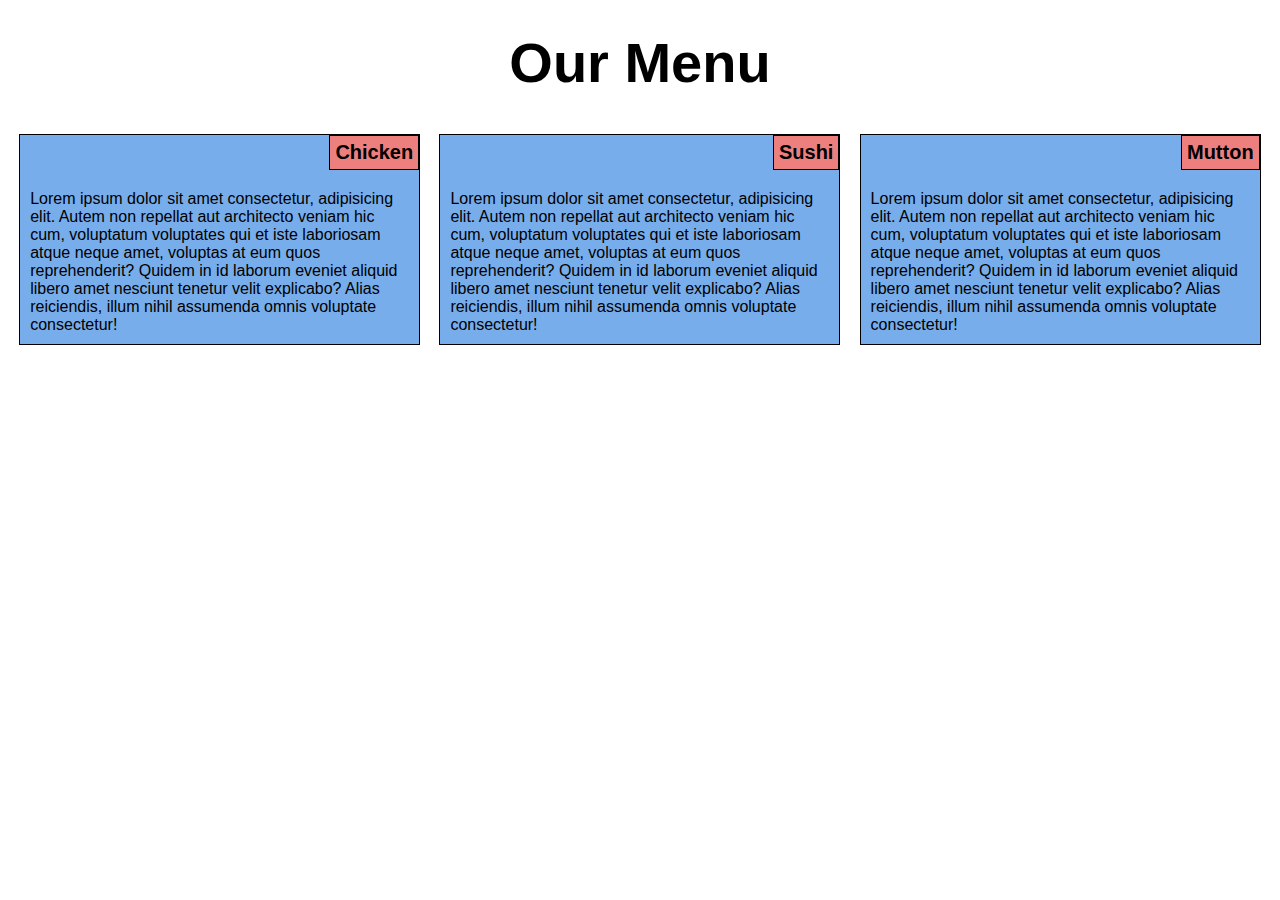
<file: mod2_solution/index.html>
<html lang="en">
<head>
    <meta charset="UTF-8">
    <meta name="viewport" content="width=device-width, initial-scale=1.0">
    <title>Module2 Solution</title>
    <link rel="stylesheet" href="./css/styles.css">
</head>
<body>
    <header>
        <h1>Our Menu</h1>
    </header>
    <div>
		<!-- First section -->
		<section id="first" class="section col-lg-4 col-md-6 col-sm-12">
			<h2>Chicken</h2>
			<p>Lorem ipsum dolor sit amet consectetur, adipisicing elit. Autem non repellat aut architecto veniam hic cum, voluptatum voluptates qui et iste laboriosam atque neque amet, voluptas at eum quos reprehenderit? Quidem in id laborum eveniet aliquid libero amet nesciunt tenetur velit explicabo? Alias reiciendis, illum nihil assumenda omnis voluptate consectetur!</p>
		</section>
		<!-- second section -->
		<section id="second" class="section col-lg-4 col-md-6 col-sm-12">
			<h2>Sushi</h2>
			<p>Lorem ipsum dolor sit amet consectetur, adipisicing elit. Autem non repellat aut architecto veniam hic cum, voluptatum voluptates qui et iste laboriosam atque neque amet, voluptas at eum quos reprehenderit? Quidem in id laborum eveniet aliquid libero amet nesciunt tenetur velit explicabo? Alias reiciendis, illum nihil assumenda omnis voluptate consectetur!</p>
		</section>
		<!-- Third section -->
		<section id="third" class="section col-lg-4 col-md-6 col-sm-12">
			<h2>Mutton</h2>
			<p>Lorem ipsum dolor sit amet consectetur, adipisicing elit. Autem non repellat aut architecto veniam hic cum, voluptatum voluptates qui et iste laboriosam atque neque amet, voluptas at eum quos reprehenderit? Quidem in id laborum eveniet aliquid libero amet nesciunt tenetur velit explicabo? Alias reiciendis, illum nihil assumenda omnis voluptate consectetur!</p>
		</section>
    </div>
</body>
</html>
</file>
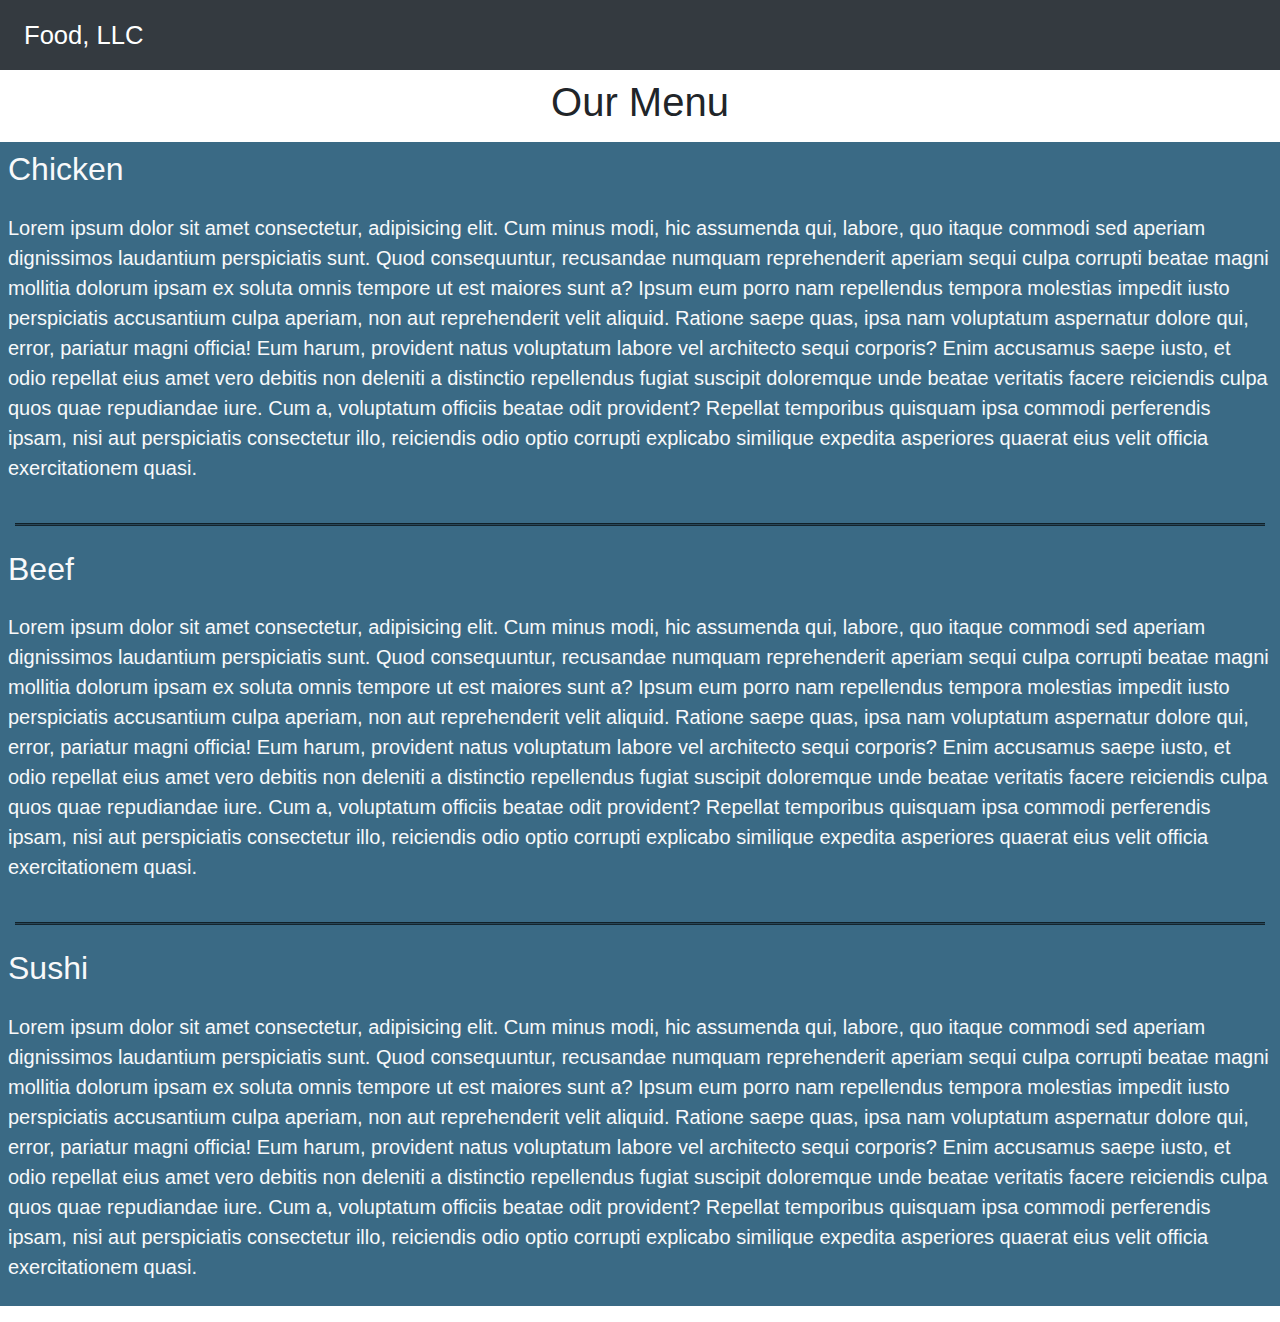
<file: mod3_Solution/index.html>
<html lang="en">
<head>
    <meta charset="UTF-8">
    <meta name="viewport" content="width=device-width, initial-scale=1.0">
    <title>Document</title>
    <!-- bootstrap css -->
    <link rel="stylesheet" href="./css/bootstrap.min.css">
    <link rel="stylesheet" href="./css/styles.css">

</head>
<body>
<!-- navbar -->
<nav class="navbar navbar-dark bg-dark">
    <!-- logo -->
    <a href="#" class="navbar-brand p-2">Food, LLC</a>
    <button type="button" class="navbar-toggler d-sm-none d-block" data-toggle="collapse" data-target="#navbarLinks">
        <span class="navbar-toggler-icon"></span>
    </button>
    <div class="collapse navbar-collapse" id="navbarLinks">
        <ul class="navbar-nav text-center">
            <li class="nav-item p-1">
                <a href="#Chicken" class="nav-link">Chicken</a>
            </li>
            <li class="nav-item p-1">
                <a href="#Beef" class="nav-link">Beef</a>
            </li>
            <li class="nav-item p-1">
                <a href="#Sushi" class="nav-link">Sushi</a>
            </li>
        </ul>
    </div>
</nav>

<!-- end of navbar -->

<!-- header -->
<div class="container">
    <h1 class="text-center my-2">Our Menu</h1>
</div>
<!-- end of header -->

<!-- Section -->
<!-- bg blue is my own defined class -->
<section class="container-fluid bg-blue my-3">
    <div class="row p-2">
        <h2 class="text-light" id="Chicken">Chicken</h2>
    </div>   
    <div class="row p-2">
        <div class="col-xs-12">
            <p class="lead text-light">
                Lorem ipsum dolor sit amet consectetur, adipisicing elit. Cum minus modi, hic assumenda qui, labore, quo itaque commodi sed aperiam dignissimos laudantium perspiciatis sunt. Quod consequuntur, recusandae numquam reprehenderit aperiam sequi culpa corrupti beatae magni mollitia dolorum ipsam ex soluta omnis tempore ut est maiores sunt a? Ipsum eum porro nam repellendus tempora molestias impedit iusto perspiciatis accusantium culpa aperiam, non aut reprehenderit velit aliquid. Ratione saepe quas, ipsa nam voluptatum aspernatur dolore qui, error, pariatur magni officia! Eum harum, provident natus voluptatum labore vel architecto sequi corporis? Enim accusamus saepe iusto, et odio repellat eius amet vero debitis non deleniti a distinctio repellendus fugiat suscipit doloremque unde beatae veritatis facere reiciendis culpa quos quae repudiandae iure. Cum a, voluptatum officiis beatae odit provident? Repellat temporibus quisquam ipsa commodi perferendis ipsam, nisi aut perspiciatis consectetur illo, reiciendis odio optio corrupti explicabo similique expedita asperiores quaerat eius velit officia exercitationem quasi.
            </p>
        </div>
    </div>
    <hr>
    <div class="row p-2">
        <h2 class="text-light" id="Beef">Beef</h2>
    </div>  
    <div class="row p-2">
        <div class="col-xs-12">
            <p class="lead text-light">
                Lorem ipsum dolor sit amet consectetur, adipisicing elit. Cum minus modi, hic assumenda qui, labore, quo itaque commodi sed aperiam dignissimos laudantium perspiciatis sunt. Quod consequuntur, recusandae numquam reprehenderit aperiam sequi culpa corrupti beatae magni mollitia dolorum ipsam ex soluta omnis tempore ut est maiores sunt a? Ipsum eum porro nam repellendus tempora molestias impedit iusto perspiciatis accusantium culpa aperiam, non aut reprehenderit velit aliquid. Ratione saepe quas, ipsa nam voluptatum aspernatur dolore qui, error, pariatur magni officia! Eum harum, provident natus voluptatum labore vel architecto sequi corporis? Enim accusamus saepe iusto, et odio repellat eius amet vero debitis non deleniti a distinctio repellendus fugiat suscipit doloremque unde beatae veritatis facere reiciendis culpa quos quae repudiandae iure. Cum a, voluptatum officiis beatae odit provident? Repellat temporibus quisquam ipsa commodi perferendis ipsam, nisi aut perspiciatis consectetur illo, reiciendis odio optio corrupti explicabo similique expedita asperiores quaerat eius velit officia exercitationem quasi.
            </p>
        </div>
    </div>
    <hr>
    <div class="row p-2">
        <h2 class="text-light" id="Sushi">Sushi</h2>
    </div>
    <div class="row p-2">
        <div class="col-xs-12">
            <p class="lead text-light">
                Lorem ipsum dolor sit amet consectetur, adipisicing elit. Cum minus modi, hic assumenda qui, labore, quo itaque commodi sed aperiam dignissimos laudantium perspiciatis sunt. Quod consequuntur, recusandae numquam reprehenderit aperiam sequi culpa corrupti beatae magni mollitia dolorum ipsam ex soluta omnis tempore ut est maiores sunt a? Ipsum eum porro nam repellendus tempora molestias impedit iusto perspiciatis accusantium culpa aperiam, non aut reprehenderit velit aliquid. Ratione saepe quas, ipsa nam voluptatum aspernatur dolore qui, error, pariatur magni officia! Eum harum, provident natus voluptatum labore vel architecto sequi corporis? Enim accusamus saepe iusto, et odio repellat eius amet vero debitis non deleniti a distinctio repellendus fugiat suscipit doloremque unde beatae veritatis facere reiciendis culpa quos quae repudiandae iure. Cum a, voluptatum officiis beatae odit provident? Repellat temporibus quisquam ipsa commodi perferendis ipsam, nisi aut perspiciatis consectetur illo, reiciendis odio optio corrupti explicabo similique expedita asperiores quaerat eius velit officia exercitationem quasi.
            </p>
        </div>
    </div>
</section>
<!-- end of section -->

    <!-- jquery js -->
    <script src="./js/jquery-3.5.1.min.js"></script>
    <!-- bootsrtap js -->
    <script src="./js/bootstrap.bundle.min.js"></script>
    
</body>
</html>
</file>
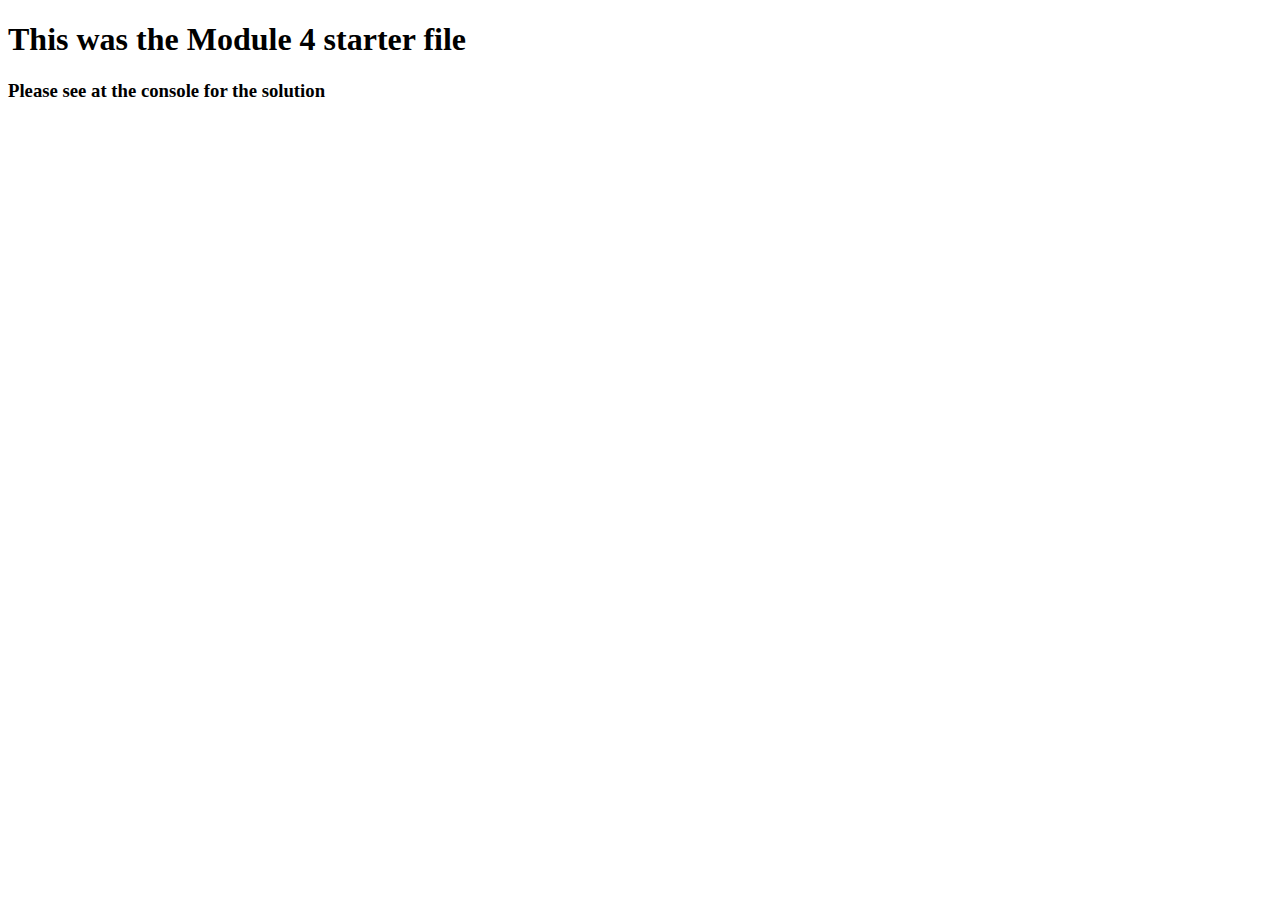
<file: mod4_Solution/index.html>
<!DOCTYPE html>
<html>
<head>
  <meta charset="utf-8">
  <title>Module 4 Solution Starter</title>
  <script>
    var names = []; // DO NOT REMOVE
  </script>
  <script src="./js/SpeakHello.js"></script>
  <script src="./js/SpeakGoodBye.js"></script>
  <script src="./js/script.js"></script>
</head>
<body>
  <h1>This was the Module 4 starter file</h1>
  <h3>Please see at the console for the solution</h3>
</body>
</html>
</file>
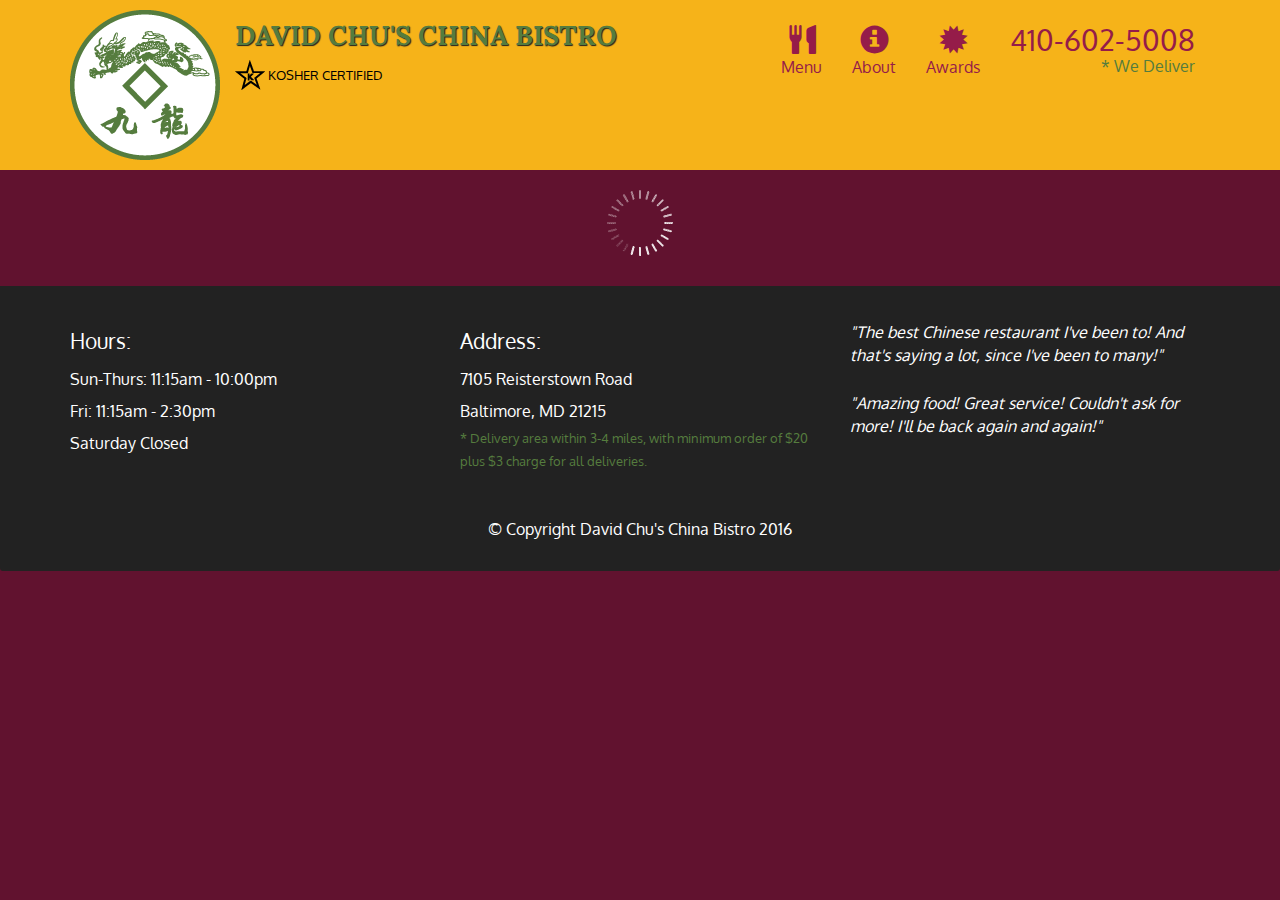
<file: mod5_Solution/index.html>
<!doctype html>
<html lang="en">
  <head>
    <meta charset="utf-8">
    <meta http-equiv="X-UA-Compatible" content="IE=edge">
    <meta name="viewport" content="width=device-width, initial-scale=1">
    <title>David Chu's China Bistro</title>
    <link rel="stylesheet" href="css/bootstrap.min.css">
    <link rel="stylesheet" href="css/styles.css">
    <link href='https://fonts.googleapis.com/css?family=Oxygen:400,300,700' rel='stylesheet' type='text/css'>
    <link href='https://fonts.googleapis.com/css?family=Lora' rel='stylesheet' type='text/css'>
  </head>
<body>
  <header>
    <nav id="header-nav" class="navbar navbar-default">
      <div class="container">
        <div class="navbar-header">
          <a href="index.html" class="pull-left visible-md visible-lg">
            <div id="logo-img" alt="Logo image"></div>
          </a>

          <div class="navbar-brand">
            <a href="index.html"><h1>David Chu's China Bistro</h1></a>
            <p>
              <img src="images/star-k-logo.png" alt="Kosher certification">
              <span>Kosher Certified</span>
            </p>
          </div>

          <button id="navbarToggle" type="button" class="navbar-toggle collapsed" data-toggle="collapse" data-target="#collapsable-nav" aria-expanded="false">
            <span class="sr-only">Toggle navigation</span>
            <span class="icon-bar"></span>
            <span class="icon-bar"></span>
            <span class="icon-bar"></span>
          </button>
        </div>
        
        <div id="collapsable-nav" class="collapse navbar-collapse">
           <ul id="nav-list" class="nav navbar-nav navbar-right">
            <li id="navHomeButton" class="visible-xs active">
              <a href="index.html">
                <span class="glyphicon glyphicon-home"></span> Home</a>
            </li>
            <li id="navMenuButton">
              <a href="#" onclick="$dc.loadMenuCategories();">
                <span class="glyphicon glyphicon-cutlery"></span><br class="hidden-xs"> Menu</a>
            </li>
            <li>
              <a href="#">
                <span class="glyphicon glyphicon-info-sign"></span><br class="hidden-xs"> About</a>
            </li>
            <li>
              <a href="#">
                <span class="glyphicon glyphicon-certificate"></span><br class="hidden-xs"> Awards</a>
            </li>
            <li id="phone" class="hidden-xs">
              <a href="tel:410-602-5008">
                <span>410-602-5008</span></a><div>* We Deliver</div>
            </li>
          </ul><!-- #nav-list -->
        </div><!-- .collapse .navbar-collapse -->
      </div><!-- .container -->
    </nav><!-- #header-nav -->
  </header>

  <div id="call-btn" class="visible-xs">
    <a class="btn" href="tel:410-602-5008">
    <span class="glyphicon glyphicon-earphone"></span>
    410-602-5008
    </a>
  </div>
  <div id="xs-deliver" class="text-center visible-xs">* We Deliver</div>

  <div id="main-content" class="container"></div>

  <footer class="panel-footer">
    <div class="container">
      <div class="row">
        <section id="hours" class="col-sm-4">
          <span>Hours:</span><br>
          Sun-Thurs: 11:15am - 10:00pm<br>
          Fri: 11:15am - 2:30pm<br>
          Saturday Closed
          <hr class="visible-xs">
        </section>
        <section id="address" class="col-sm-4">
          <span>Address:</span><br>
          7105 Reisterstown Road<br>
          Baltimore, MD 21215
          <p>* Delivery area within 3-4 miles, with minimum order of $20 plus $3 charge for all deliveries.</p>
          <hr class="visible-xs">
        </section>
        <section id="testimonials" class="col-sm-4">
          <p>"The best Chinese restaurant I've been to! And that's saying a lot, since I've been to many!"</p>
          <p>"Amazing food! Great service! Couldn't ask for more! I'll be back again and again!"</p>
        </section>
      </div>
      <div class="text-center">&copy; Copyright David Chu's China Bistro 2016</div>
    </div>
  </footer>

  <!-- jQuery (Bootstrap JS plugins depend on it) -->
  <script src="js/jquery-2.1.4.min.js"></script>
  <script src="js/bootstrap.min.js"></script>
  <script src="js/ajax-utils.js"></script>
  <script src="js/script.js"></script>
</body>
</html>
</file>
<file: mod2_solution/css/styles.css>
/* ************************************** */
/* Base Styles */
/* ************************************** */

* {
    box-sizing: border-box;
    margin: 0;
    padding: 0;
}
body {
    font-family: "comic sans ms",Verdana, Geneva, Tahoma, sans-serif;
}

header {
    text-align: center;
    margin-top: 30px;
    margin-bottom: 20px;
    font-size: 1.75em;
}

.section {
    background: #77adeb;
    border: 1px solid black;
    position: relative;
    float: left;
    padding: 10px;
    width: 31.33%;
}

.section:nth-child(1){
    margin: 1.5% 0.75% 1.5% 1.5%;
}
.section:nth-child(2){
    margin: 1.5% 0.75% 1.5% 0.75%;
}
.section:nth-child(3){
    margin: 1.5% 1.5% 1.5% 0.75%;
}

.section > h2 {
    position: absolute;
    top: 0;
    right: 0;
    background: #ee7f7f;
    width: fit-content;
    border: 1px solid black;
    padding: 5px;
    font-size: 1.25em;
}
.section > p {
    margin-top: 45px;
    font-size: 1em;
}

/* ************************************** */
/* Media queries */
/* ************************************** */

@media (max-width : 991px) {
    .col-md-6 {
        width: 47.75%;
    }
    .section:nth-child(3) {
        clear: both;
        width: 97%;
        margin: 1.5%;

    }
    .section:nth-child(1){
        margin: 1.5% 0.75% 1.5% 1.5%;
    }
    .section:nth-child(2){
        margin: 1.5% 1.5% 1.5% 0.75%;
    }
}

@media (max-width : 767px) {
    .col-sm-12 {
        width: 97%;
    }
    .section:nth-child(1){
        margin: 1.5%;
    }
    .section:nth-child(2){
        margin: 1.5%;
    }
    .section:nth-child(3){
        margin: 1.5%;
    }
}
</file>
<file: mod3_Solution/css/styles.css>
* {
    font-family: "Comic sans ms",Verdana, Geneva, Tahoma, sans-serif;
}

.navbar-brand {
    font-size: 1.6em;
}

ul.navbar-nav {
    background : grey;
}
.navbar-nav .nav-item .nav-link{
    font-size: 1.1em;
    color: white;
}
.navbar-nav li {
    border-bottom:1px solid white ;
    border-radius: 5px;
}
.navbar-nav li:hover, .navbar-nav li:active{
    border-radius: 3px;
    background: linear-gradient(180deg,rgba(36, 36, 36, 0.2),rgba(94, 94, 94, 1));
}

.bg-blue {
    background: #275b79e8;
}

hr {
    height: 2px;
    background: linear-gradient(180deg,rgba(0,0,0,0.2),rgba(0,0,0,0.8));
    
}
</file>
<file: mod5_Solution/css/styles.css>
body {
  font-size: 16px;
  color: #fff;
  background-color: #61122f;
  font-family: 'Oxygen', sans-serif;
}

/** HEADER **/
#header-nav {
  background-color: #f6b319;
  border-radius: 0;
  border: 0;
}

#logo-img {
  background: url('../images/restaurant-logo_large.png') no-repeat;
  width: 150px;
  height: 150px;
  margin: 10px 15px 10px 0;
}

.navbar-brand {
  padding-top: 25px;
}
.navbar-brand h1 { /* Restaurant name */
  font-family: 'Lora', serif;
  color: #557c3e;
  font-size: 1.5em;
  text-transform: uppercase;
  font-weight: bold;
  text-shadow: 1px 1px 1px #222;
  margin-top: 0;
  margin-bottom: 0;
  line-height: .75;
}
.navbar-brand a:hover, .navbar-brand a:focus {
  text-decoration: none;
}
.navbar-brand p { /* Kosher cert */
  color: #000;
  text-transform: uppercase;
  font-size: .7em;
  margin-top: 15px;
}
.navbar-brand p span { /* Star-K */
  vertical-align: middle;
}

#nav-list {
  margin-top: 10px;
}
#nav-list a {
  color: #951C49;
  text-align: center;
}
#nav-list a:hover {
  background: #E7E7E7;
}
#nav-list a span {
  font-size: 1.8em;
}

#phone {
  margin-top: 5px;
}
#phone a { /* Phone number */
  text-align: right;
  padding-bottom: 0;
}
#phone div { /* We Deliver */
  color: #557c3e;
  text-align: right;
  padding-right: 15px;
}

.navbar-header button.navbar-toggle, .navbar-header .icon-bar {
  border: 1px solid #61122f;
}
.navbar-header button.navbar-toggle {
  clear: both;
  margin-top: -30px;
}
/* END HEADER */

/* FOOTER */
.panel-footer {
  margin-top: 30px;
  padding-top: 35px;
  padding-bottom: 30px;
  background-color: #222;
  border-top: 0;
}
.panel-footer div.row {
  margin-bottom: 35px;
}
#hours, #address {
  line-height: 2;
}
#hours > span, #address > span {
  font-size: 1.3em;
}
#address p {
  color: #557c3e;
  font-size: .8em;
  line-height: 1.8;
}
#testimonials {
  font-style: italic;
}
#testimonials p:nth-child(2) {
  margin-top: 25px;
}
/* END FOOTER */



/* HOME PAGE */
.container .jumbotron {
  box-shadow: 0 0 50px #3F0C1F;
  border: 2px solid #3F0C1F;
}

#menu-tile, #specials-tile, #map-tile {
  height: 250px;
  width: 100%;
  margin-bottom: 15px;
  position: relative;
  border: 2px solid #3F0C1F;
  overflow: hidden;
}
#menu-tile:hover, #specials-tile:hover, #map-tile:hover {
  box-shadow: 0 1px 5px 1px #cccccc;
}
#menu-tile {
  background: url('../images/menu-tile.jpg') no-repeat;
  background-position: center;
}
#specials-tile {
  background: url('../images/specials-tile.jpg') no-repeat;
  background-position: center;
}
#menu-tile span, #specials-tile span, #map-tile span {
  position: absolute;
  bottom: 0;
  right: 0;
  width: 100%;
  text-align: center;
  font-size: 1.6em;
  text-transform: uppercase;
  background-color: #000;
  color: #fff;
  opacity: .8;
}
/* END HOME PAGE */

/* MENU CATEGORIES PAGE */
.category-tile { 
  position: relative;
  border: 2px solid #3F0C1F;
  overflow: hidden;
  width: 200px;
  height: 200px;
  margin: 0 auto 15px;
}
.category-tile span {
  position: absolute;
  bottom: 0;
  right: 0;
  width: 100%;
  text-align: center;
  font-size: 1.2em;
  text-transform: uppercase;
  background-color: #000;
  color: #fff;
  opacity: .8;
}
.category-tile:hover {
  box-shadow: 0 1px 5px 1px #cccccc;
}

#menu-categories-title + div {
  margin-bottom: 50px;
}
/* END MENU CATEGORIES PAGE */

/* SINGLE CATEGORY PAGE */
.menu-item-tile {
  margin-bottom: 25px;
}
.menu-item-tile hr {
  width: 80%;
}
.menu-item-tile .menu-item-price {
  font-size: 1.1em;
  text-align: right;
  margin-top: -15px;
  margin-right: -15px;
}
.menu-item-tile .menu-item-price span {
  font-size: .6em;
}
.menu-item-photo {
  position: relative;
  border: 2px solid #3F0C1F; 
  overflow: hidden;
  padding: 0;
  margin-right: -15px;
  margin-left: auto;
  margin-bottom: 20px;
  max-width: 250px;
}
.menu-item-photo div {
  position: absolute;
  bottom: 0;
  right: 0;
  width: 80px;
  background-color: #557c3e;
  text-align: center;
}
.menu-item-description {
  padding-right: 30px;
}
h3.menu-item-title {
  margin: 0 0 10px;
}
.menu-item-details {
  font-size: .9em;
  font-style: italic;
}
/* END SINGLE CATEGORY PAGE */


/********** Large devices only **********/
@media (min-width: 1200px) {
  .container .jumbotron {
    background: url('../images/jumbotron_1200.jpg') no-repeat;
    height: 675px;
  }
}

/********** Medium devices only **********/
@media (min-width: 992px) and (max-width: 1199px) {
  /* Header */
  #logo-img {
    background: url('../images/restaurant-logo_medium.png') no-repeat;
    width: 100px;
    height: 100px;
    margin: 5px 5px 5px 0;
  }
  /* End Header */

  /* Home Page */
  .container .jumbotron {
    background: url('../images/jumbotron_992.jpg') no-repeat;
    height: 558px;
  }
  /* End Home Page */
}

/********** Small devices only **********/
@media (min-width: 768px) and (max-width: 991px) {
  /* Home Page */
  .container .jumbotron {
    background: url('../images/jumbotron_768.jpg') no-repeat;
    height: 432px;
  }
  /* End Home Page */
}

/********** Extra small devices only **********/
@media (max-width: 767px) {
  /* Header */
  .navbar-brand {
    padding-top: 10px;
    height: 80px;
  }
  .navbar-brand h1 { /* Restaurant name */
    padding-top: 10px;
    font-size: 5vw; /* 1vw = 1% of viewport width */
  }
  .navbar-brand p { /* Kosher cert */
    font-size: .6em;
    margin-top: 12px;
  }
  .navbar-brand p img { /* Star-K */
    height: 20px;
  }

  #collapsable-nav a { /* Collapsed nav menu text */
    font-size: 1.2em;
  }
  #collapsable-nav a span { /* Collapsed nav menu glyph */
    font-size: 1em;
    margin-right: 5px;
  }

  #call-btn > a {
    font-size: 1.5em;
    display: block;
    margin: 0 20px;
    padding: 10px;
    border: 2px solid #fff;
    background-color: #f6b319;
    color: #951c49;
  }
  #xs-deliver {
    margin-top: 5px;
    font-size: .7em;
    letter-spacing: .1em;
    text-transform: uppercase;
  }
  /* End Header */

  /* Footer */
  .panel-footer section {
    margin-bottom: 30px;
    text-align: center;
  }
  .panel-footer section:nth-child(3) {
    margin-bottom: 0; /* margin already exists on the whole row */
  }
  .panel-footer section hr {
    width: 50%;
  }
  /* End Footer */

  /* Home Page */
  .container .jumbotron {
    margin-top: 30px;
    padding: 0;
  }
  #menu-tile, #specials-tile {
    width: 360px;
    margin: 0 auto 15px;
  }

  .menu-item-photo {
    margin-right: auto;
  }
  .menu-item-tile .menu-item-price {
    text-align: center;
  }
  .menu-item-description {
    text-align: center;;
  }
}


/********** Super extra small devices Only :-) (e.g., iPhone 4) **********/
@media (max-width: 479px) {
  /* Header */
  .navbar-brand h1 { /* Restaurant name */
    padding-top: 5px;
    font-size: 6vw;
  }
  /* End Header */
  
  /* Home page */
  #menu-tile, #specials-tile {
    width: 280px;
    margin: 0 auto 15px;
  }

  .col-xxs-12 {
    position: relative;
    min-height: 1px;
    padding-right: 15px;
    padding-left: 15px;
    float: left;
    width: 100%;
  }
}
</file>
